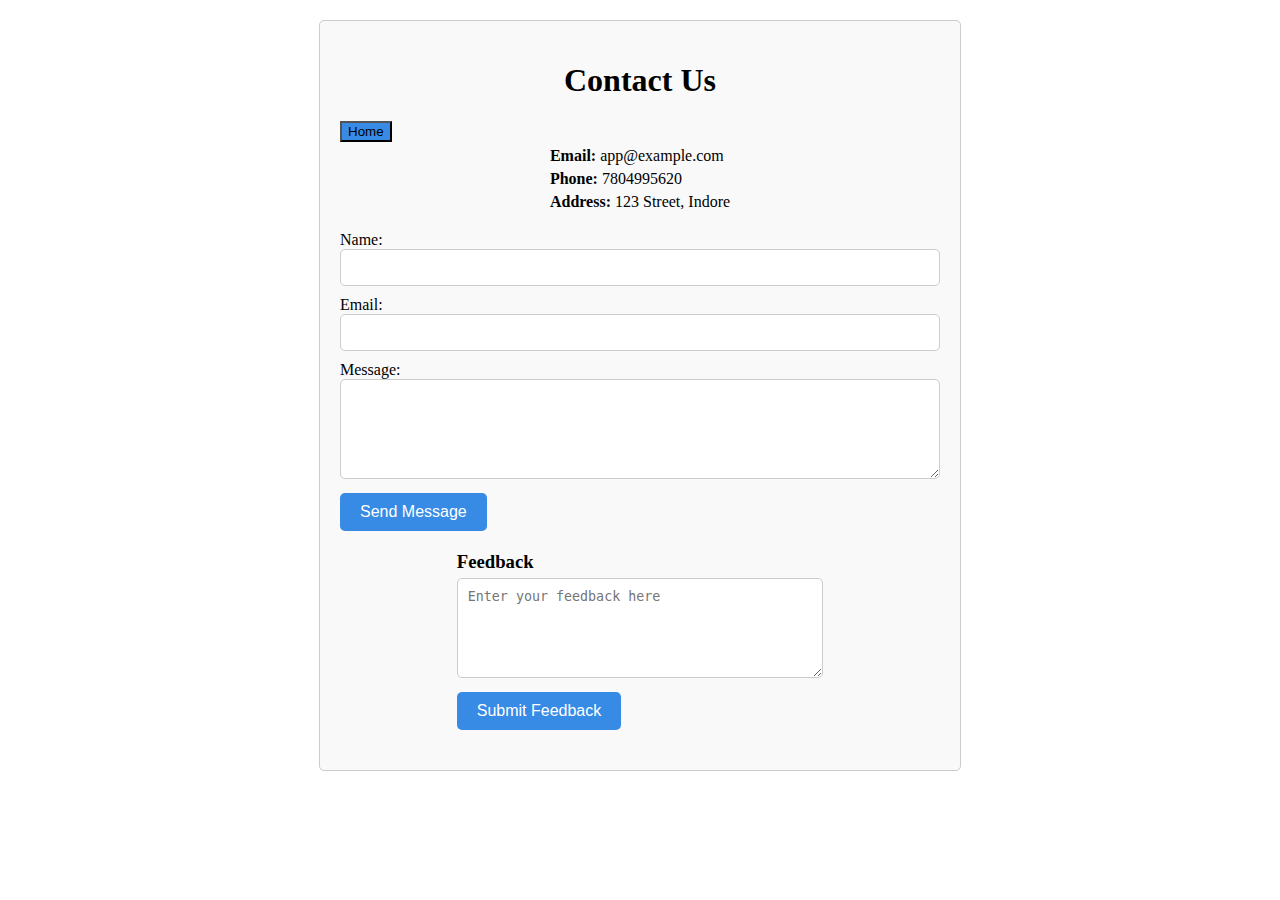
<file: Contact.html>
<!DOCTYPE html>
<html lang="en">
<head>
  <meta charset="UTF-8">
  <meta name="viewport" content="width=device-width, initial-scale=1.0">
  <link rel="stylesheet" href="Contact.css">
  <title>Contact Us</title>
</head>
<body>

  <!-- Navbar (You will need to include or manually add the Navbar content) -->
  <nav>
    <!-- Navbar content goes here -->
  </nav>

  <div class="container">
    <h1>Contact Us</h1>

    <!-- Home Button -->
    <a href="index.html">
      <button style="background-color: #378be4;">Home</button>
    </a>

    <!-- Contact Information Section -->
    <div class="contact-info">
      <p><strong>Email:</strong> app@example.com</p>
      <p><strong>Phone:</strong> 7804995620</p>
      <p><strong>Address:</strong> 123 Street, Indore</p>
    </div>

    <!-- Contact Form -->
    <div class="contact-form">
      <form action="submit_contact_form.php" method="POST">
        <label for="name">Name:</label>
        <input type="text" id="name" name="name" required />
        
        <label for="email">Email:</label>
        <input type="email" id="email" name="email" required />
        
        <label for="message">Message:</label>
        <textarea id="message" name="message" rows="5" required></textarea>
        
        <button type="submit">Send Message</button>
      </form>
    </div>

    <!-- Feedback Box -->
    <div class="feedback-box">
      <h3>Feedback</h3>
      <textarea id="feedback" name="feedback" rows="5" placeholder="Enter your feedback here"></textarea>
      <button type="submit">Submit Feedback</button>
    </div>
    
  </div>

</body>
</html>
</file>
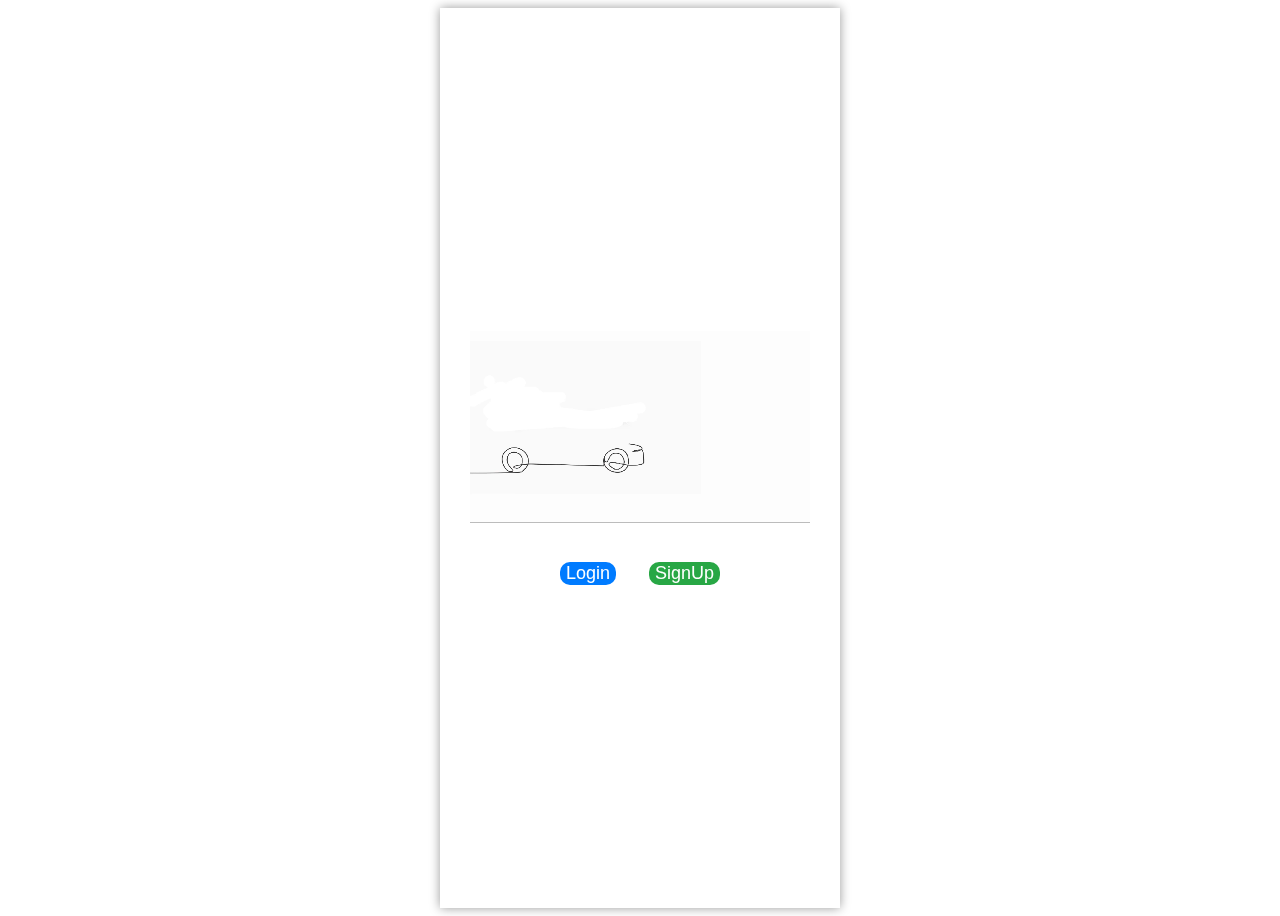
<file: First.html>
<!DOCTYPE html>
<html lang="en">
<head>
  <meta charset="UTF-8">
  <meta name="viewport" content="width=device-width, initial-scale=1.0">
  <link rel="stylesheet" href="First.css">
  <title>First Page</title>
</head>
<body>

  <div class="login-details-container">
    <!-- Background Video -->
    <video autoplay muted class="background-video">
      <source src="backvideo.mp4" type="video/mp4" />
    </video>

    <!-- Button Container -->
    <div class="button-container">
      <a href="/login.html">
        <button class="Login">Login</button>
      </a>
      <a href="/signup.html">
        <button class="Sign-up">SignUp</button>
      </a>
    </div>
  </div>

</body>
</html>
</file>
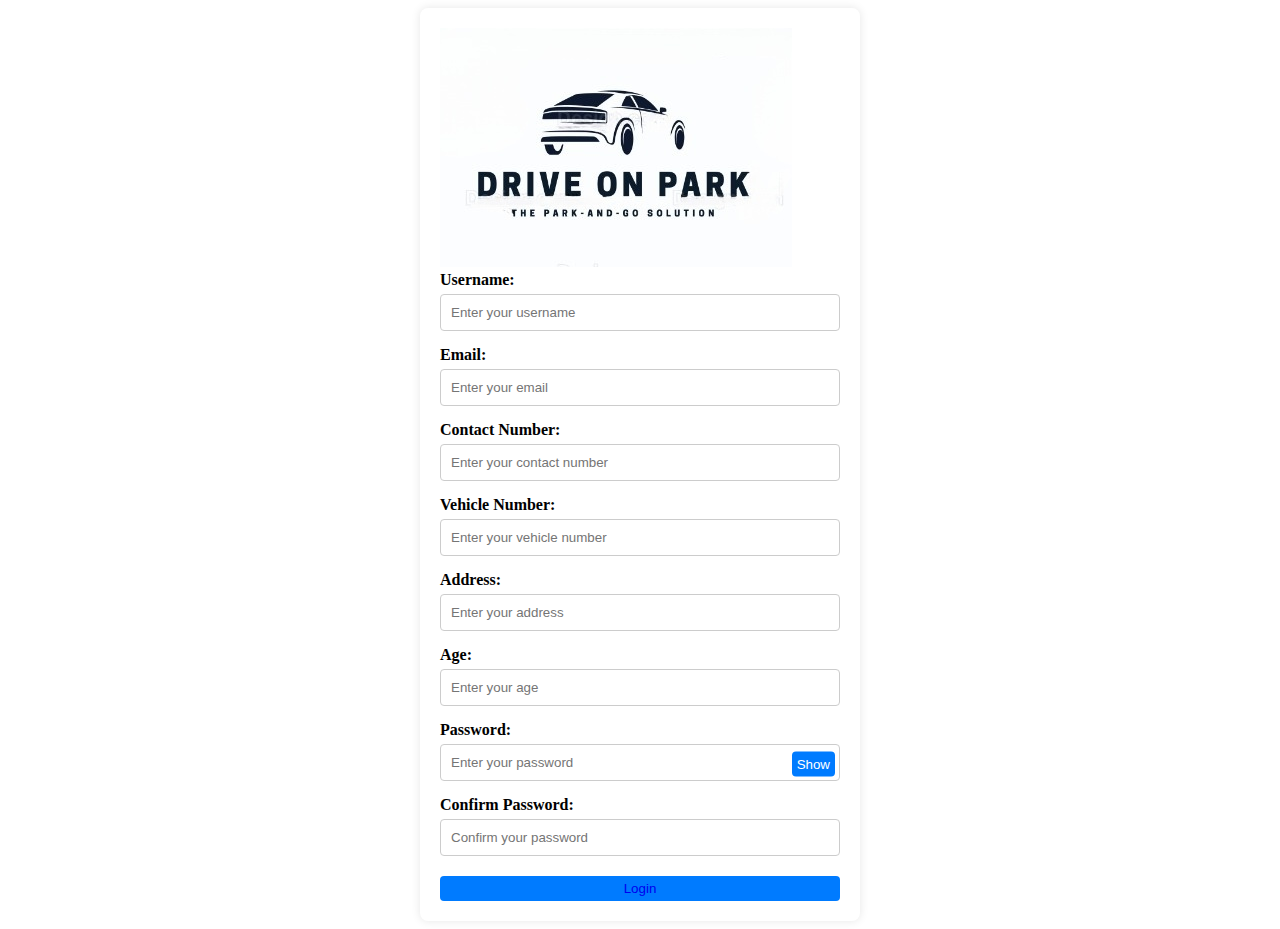
<file: Signup.html>
<!DOCTYPE html>
<html lang="en">

<head>
  <meta charset="UTF-8">
  <meta name="viewport" content="width=device-width, initial-scale=1.0">
  <title>Signup</title>
  <link rel="stylesheet" href="Signup.css">
</head>

<body>
  <div class="Signup-details-container">
    <img src="background.jpg" alt="background">
    <div class="details-container">
      <form class="details-form" id="signupForm">
        <div class="form-group">
          <label for="username">Username:</label>
          <input type="text" id="username" name="username" placeholder="Enter your username" required>
        </div>

        <div class="form-group">
          <label for="email">Email:</label>
          <input type="email" id="email" name="email" placeholder="Enter your email" required>
        </div>

        <div class="form-group">
          <label for="contactNumber">Contact Number:</label>
          <input type="text" id="contactNumber" name="contactNumber" placeholder="Enter your contact number" required>
        </div>

        <div class="form-group">
          <label for="vehicleNumber">Vehicle Number:</label>
          <input type="text" id="vehicleNumber" name="vehicleNumber" placeholder="Enter your vehicle number" required>
        </div>

        <div class="form-group">
          <label for="address">Address:</label>
          <input type="text" id="address" name="address" placeholder="Enter your address" required>
        </div>

        <div class="form-group">
          <label for="age">Age:</label>
          <input type="text" id="age" name="age" placeholder="Enter your age" required>
        </div>

        <div class="form-group">
          <label for="password">Password:</label>
          <div style="position: relative;">
            <input type="password" id="password" name="password" placeholder="Enter your password" required>
            <button type="button" id="togglePassword" style="position: absolute; right: 5px; top: 40%; transform: translateY(-50%);">
              Show
            </button>
          </div>
        </div>

        <div class="form-group">
          <label for="confirmPassword">Confirm Password:</label>
          <input type="password" id="confirmPassword" name="confirmPassword" placeholder="Confirm your password" required>
        </div>

        <button type="submit"><a href="Home.html" style="text-decoration: none;">Login</a></button>
      </form>
    </div>
  </div>

  <script>
    // Handling password visibility toggle
    const togglePasswordButton = document.getElementById('togglePassword');
    const passwordField = document.getElementById('password');

    togglePasswordButton.addEventListener('click', () => {
      const type = passwordField.type === 'password' ? 'text' : 'password';
      passwordField.type = type;
      togglePasswordButton.textContent = type === 'password' ? 'Show' : 'Hide';
    });

    // Handle form submission
    document.getElementById('signupForm').addEventListener('submit', async function (e) {
      e.preventDefault();

      const username = document.getElementById('username').value;
      const email = document.getElementById('email').value;
      const password = document.getElementById('password').value;
      const confirmPassword = document.getElementById('confirmPassword').value;
      const contactNumber = document.getElementById('contactNumber').value;
      const vehicleNumber = document.getElementById('vehicleNumber').value;
      const address = document.getElementById('address').value;
      const age = document.getElementById('age').value;

      if (password !== confirmPassword) {
        alert('Passwords do not match');
        return;
      }

      // Send data to your API (this is just a mockup using console.log)
      try {
        const response = await fetch('http://localhost:5000/api/auth/register', {
          method: 'POST',
          headers: {
            'Content-Type': 'application/json',
          },
          body: JSON.stringify({
            username,
            email,
            password,
            contactNumber,
            vehicleNumber,
            address,
            age,
          }),
        });

        const data = await response.json();

        if (response.ok) {
          console.log(data);
          window.location.href = '/login'; // Redirect to login page after successful signup
        } else {
          console.error('Error:', data);
        }
      } catch (error) {
        console.error('Error:', error);
      }
    });
  </script>
</body>

</html>
</file>
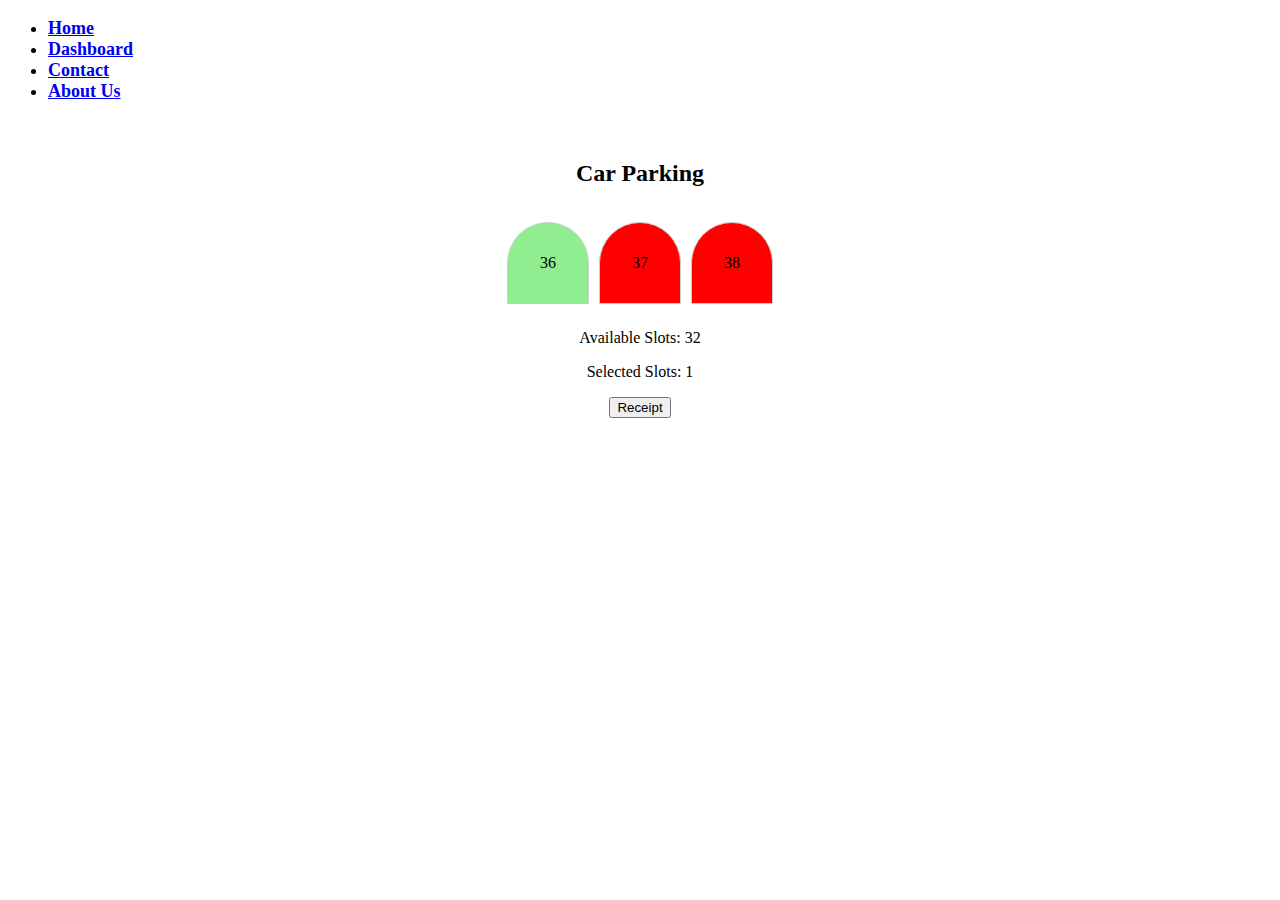
<file: SlotIndex.html>
<!DOCTYPE html>
<html lang="en">
<head>
  <meta charset="UTF-8">
  <meta name="viewport" content="width=device-width, initial-scale=1.0">
  <title>Car Parking Slot Management</title>
  <link rel="stylesheet" href="SlotIndex.css">
</head>
<body>

  <!-- Navbar (You can adjust this section as per your navbar layout) -->
  <nav class="navbar">
    <ul style="font-size: large;">
      <li><a href="/Home.html"><strong>Home</strong></a></li>
      <li><a href="/Dashboard.html"><strong>Dashboard</strong></a></li>
      <li><a href="/Contact.html"><strong>Contact</strong></a></li>
      <li><a href="/About.html"><strong>About Us</strong></a></li>
    </ul>
  </nav>

  <!-- Main Content -->
  <div class="center-container">
    <div class="max-width-container">
      <div class="parking-management-system">
        <h2>Car Parking</h2>
        
        <!-- Slot Selection -->
        <div class="slots-container">
          <div class="slots">
            <!-- Slot HTML structure, dynamically generated in JS -->
            <!-- You would need to use JavaScript to fill in these slots based on available and selected slots -->
            <div class="slot" id="slot-36">36</div>
            <div class="slot selected" id="slot-37">37</div>
            <div class="slot booked" id="slot-38">38</div>
            <!-- More slots here... -->
          </div>
        </div>

        <!-- Slot Status -->
        <div class="slot-status">
          <p>Available Slots: 32</p>
          <p>Selected Slots: 1</p>
        </div>

        <!-- Receipt Button -->
        <button id="receiptButton">Receipt</button>

        <!-- Receipt Display (This will show once slots are selected) -->
        <div id="receipt" class="receipt" style="display: none;">
          <h3>Receipt</h3>
          <p>Number of Slots Booked: 1</p>
          <p>Selected Slots: 37</p>
          <a href="/Qr.html"><button>Pay</button></a>
        </div>
      </div>
    </div>
  </div>

  <!-- JavaScript to handle slot selection and receipt display -->
  <script>
    // Simulated data: available and booked slots
    const availableSlots = [36, 37, 38, 39, 40, 41, 42, 43, 44, 45]; // example available slots
    const bookedSlots = [38]; // example booked slot
    let selectedSlots = [];

    // Function to handle slot selection
    function handleSlotSelection(slotId) {
      const slotElement = document.getElementById(`slot-${slotId}`);
      if (slotElement.classList.contains('selected')) {
        slotElement.classList.remove('selected');
        selectedSlots = selectedSlots.filter(slot => slot !== slotId);
      } else if (!bookedSlots.includes(slotId)) {
        slotElement.classList.add('selected');
        selectedSlots.push(slotId);
      }
      updateSlotStatus();
    }

    // Function to update the slot status text
    function updateSlotStatus() {
      document.querySelector('.slot-status p:nth-child(1)').textContent = `Available Slots: ${availableSlots.length - selectedSlots.length}`;
      document.querySelector('.slot-status p:nth-child(2)').textContent = `Selected Slots: ${selectedSlots.length}`;
    }

    // Function to display the receipt when button is clicked
    document.getElementById('receiptButton').addEventListener('click', function() {
      document.getElementById('receipt').style.display = 'block';
      document.querySelector('#receipt p:nth-child(2)').textContent = `Selected Slots: ${selectedSlots.join(', ')}`;
    });

    // Add event listeners to slot elements (dynamically generated slots)
    availableSlots.forEach(slot => {
      const slotElement = document.getElementById(`slot-${slot}`);
      if (slotElement) {
        slotElement.addEventListener('click', function() {
          handleSlotSelection(slot);
        });
      }
    });
  </script>
</body>
</html>
</file>
<file: Contact.css>
.container {
    /* display: inline-block;    */
    display: block;
    justify-items: center;
    max-width: 600px;
    margin: 20px auto;
    padding: 20px;
    border: 1px solid #ccc;
    border-radius: 5px;
    background-color: #f9f9f9;
  }
  
  h1 {
    text-align: center;
  }
  
  .contact-info, .contact-form, .feedback-box {
    margin-bottom: 20px;
  }
  
  .contact-info p {
    margin: 5px 0;
  }
  
  .contact-form label, .feedback-box h3 {
    
    margin-bottom: 5px;
  }
  
  .contact-form input[type="text"],
  .contact-form input[type="email"],
  .contact-form textarea,
  .feedback-box textarea {
    width: 100%;
    padding: 10px;
    margin-bottom: 10px;
    border: 1px solid #ccc;
    border-radius: 5px;
    box-sizing: border-box;
  }
  
  .contact-form textarea,
  .feedback-box textarea {
    height: 100px;
  }
  
  .contact-form button,
  .feedback-box button {
    padding: 10px 20px;
    background-color: #378be4;
    color: #fff;
    border: none;
    border-radius: 5px;
    cursor: pointer;
    font-size: 16px;
  }
  
  .contact-form button:hover,
  .feedback-box button:hover {
    background-color: #2774b3;
  }
</file>
<file: First.css>
.login-details-container {
    display: flex;
    background-color: white;
    flex-direction: column;
    align-items: center;
    justify-content: center;
    max-width: 400px;
    box-shadow: 0 0 10px rgba(0, 0, 0, 0.4);
    /* background-color: beige; */
    margin: 0 auto; /*horizontally center the container */
    height: 100vh; /* occupy the full viewport height */
  }
  
  .background-video {
    width: 85%;
    height: auto;
  }
  
  .button-container {
    display: flex;
    justify-content: space-between;
    width: 40%; /* Ensures buttons take full width */
  }
  
  button {
    margin-top: 40px;
    border-radius: 10px;
    
    font-size: 18px;
    cursor: pointer;
  }
  
  .Login {
    background-color: #007bff;
    color: white;
    border: none;
  }
  
  .Sign-up {
    background-color: #28a745;
    color: white;
    border: none;
  }
</file>
<file: Signup.css>
/* Container for the login details */
.Signup-details-container {
    max-width: 400px;
    margin: 0 auto;
    padding: 20px;
    border-radius: 8px;
    box-shadow: 0 0 10px rgba(0, 0, 0, 0.1);
    background-color: #fff; /* Optional: Add background color if needed */
    height: max-content;
  }
  
  /* Form styling */
  .details-form {
    display: flex;
    flex-direction: column;
  }
  .unique-button{
    font-size: xx-small;
  
  }
  /* Form group styling */
  .form-group {
    margin-bottom: 15px;
    width: 100%;
  }
  
  /* Label styling */
  label {
    font-weight: bold;
    margin-bottom: 5px;
    display: block;
  }
  
  /* Input field styling */
  input[type="text"],
  input[type="email"],
  input[type="password"] {
    padding: 10px;
    border: 1px solid #ccc;
    border-radius: 4px;
    width: 100%;
    box-sizing: border-box;
  }
  
  /* Button styling */
  button {
    padding: 5px;
    margin-top: 5px;
    background-color: #007bff;
    color: #fff;
    border: none;
    border-radius: 4px;
    cursor: pointer;
    transition: background-color 0.3s ease;
  }
  
  /* Button hover effect */
  button:hover {
    background-color: #0056b3;
  }
</file>
<file: SlotIndex.css>
.center-container {
    display: flex;
    justify-content: center;
    align-items: center;
     /* Adjust as needed */
  }
  
  .max-width-container {
    max-width: 800px;
    background-color: white; /* Adjust as needed */
    padding: 20px;
  }
  h2{
    margin-bottom: 30px;
  }
  .parking-management-system {
    text-align: center;
  }
  
  .slots-container {
    display: flex;
    justify-content: center;
    align-items: center;
  }
  
  .slots {
    display: flex;
    flex-wrap: wrap;
  }
  
  .slot {
    width: 80px; /* Adjust the width of the parking slot */
    height: 80px; /* Adjust the height of the parking slot */
    margin: 5px;
    border-top-left-radius: 50%;
    border-top-right-radius: 50%;
    display: flex;
    justify-content: center;
    align-items: center;
    background-color: lightgreen;
    border: 1px solid #ccc;
    cursor: pointer;
  }
  
  .slot.selected {
    background-color: red;
  }
  
  .slot:hover {
    background-color: lightblue;
  }
  
  .slot-status {
    margin-top: 20px;
    text-align: center;
  }
  .slot.booked {
    background-color: red; /* Change the background color to red for booked slots */
  }
</file>
